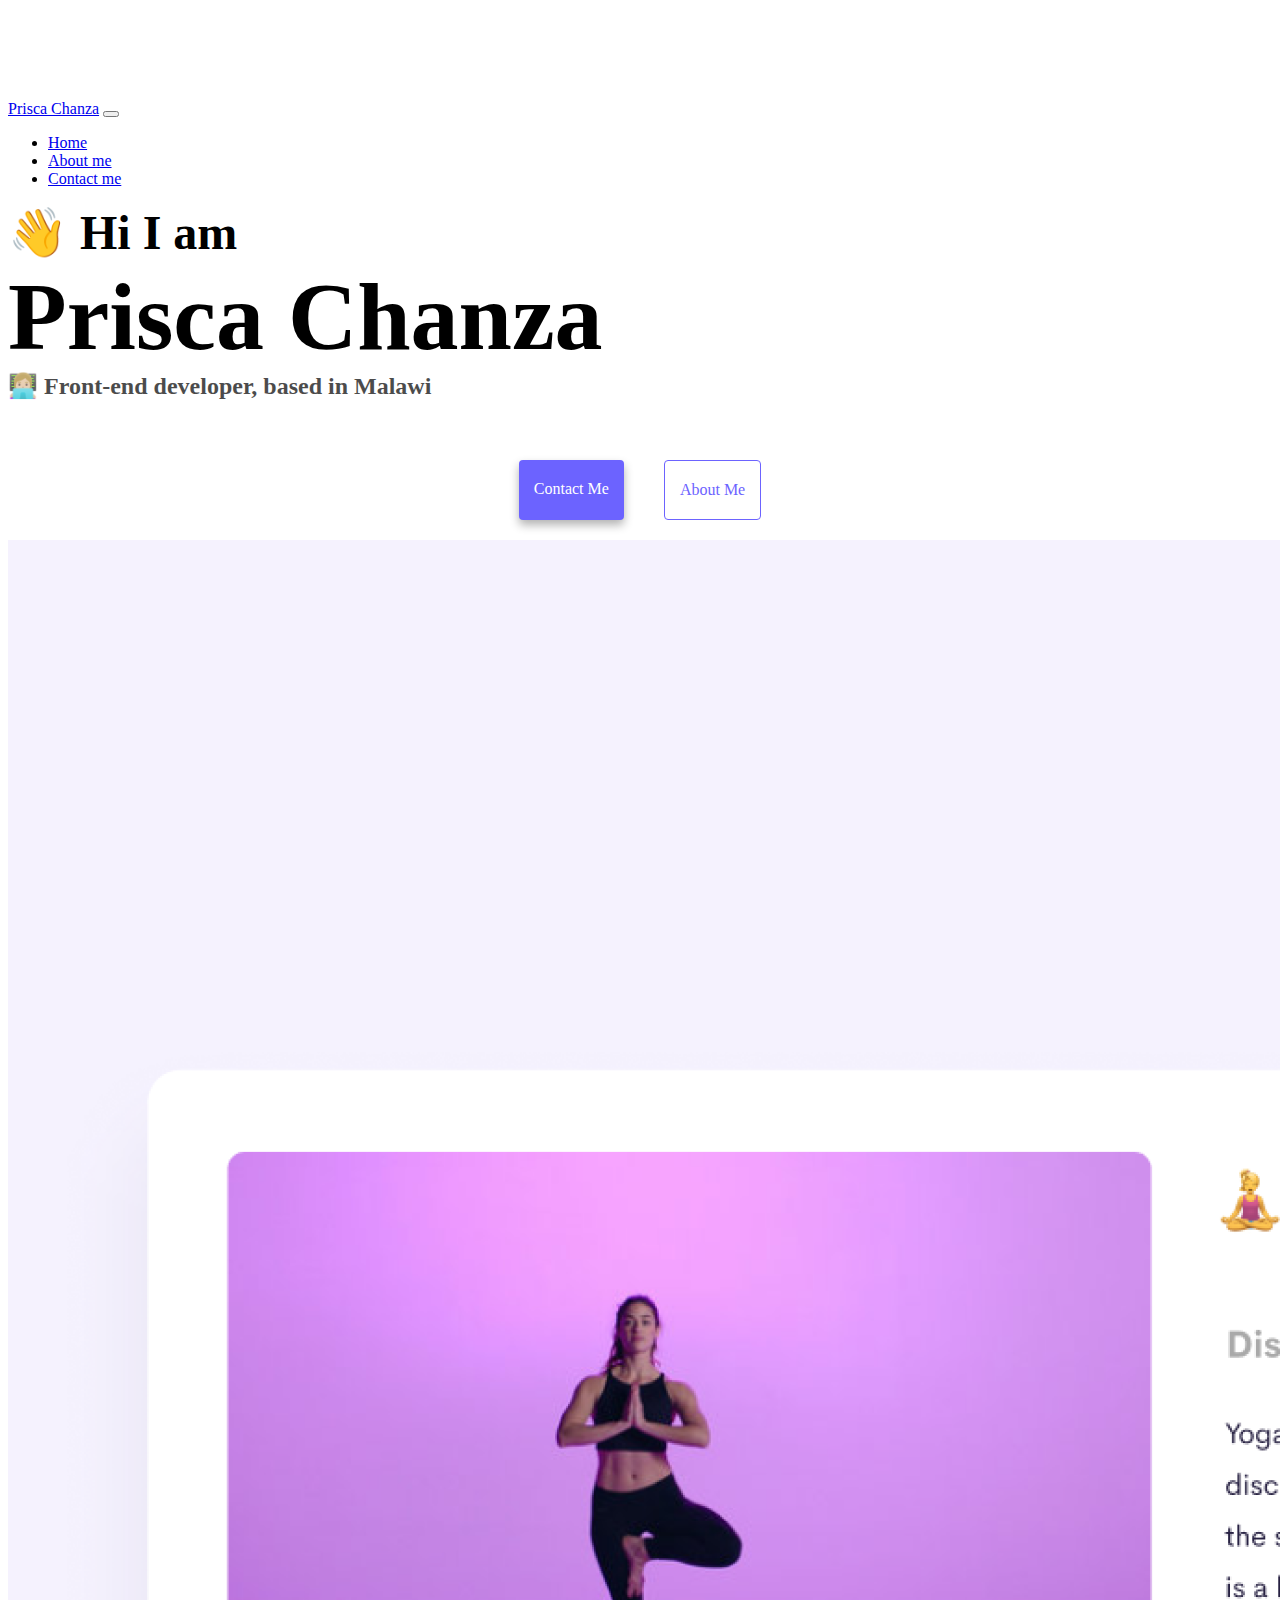
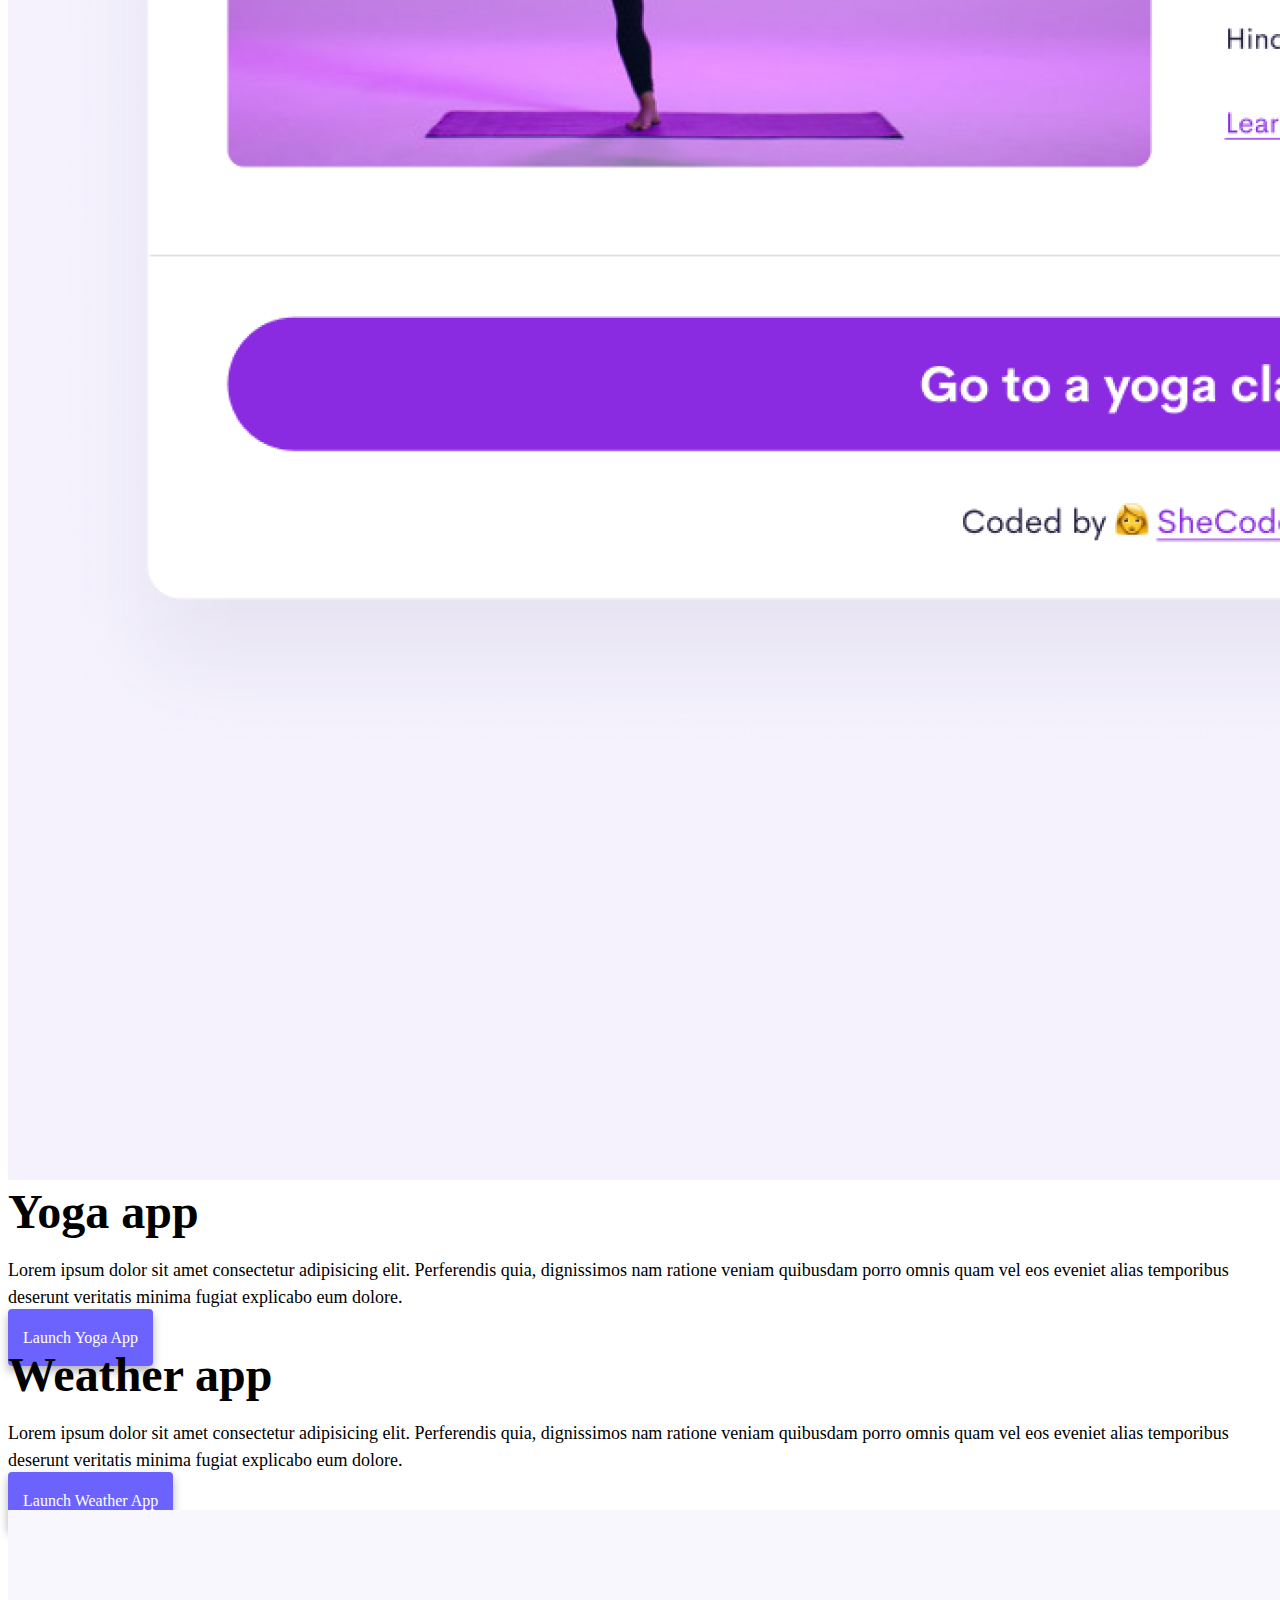
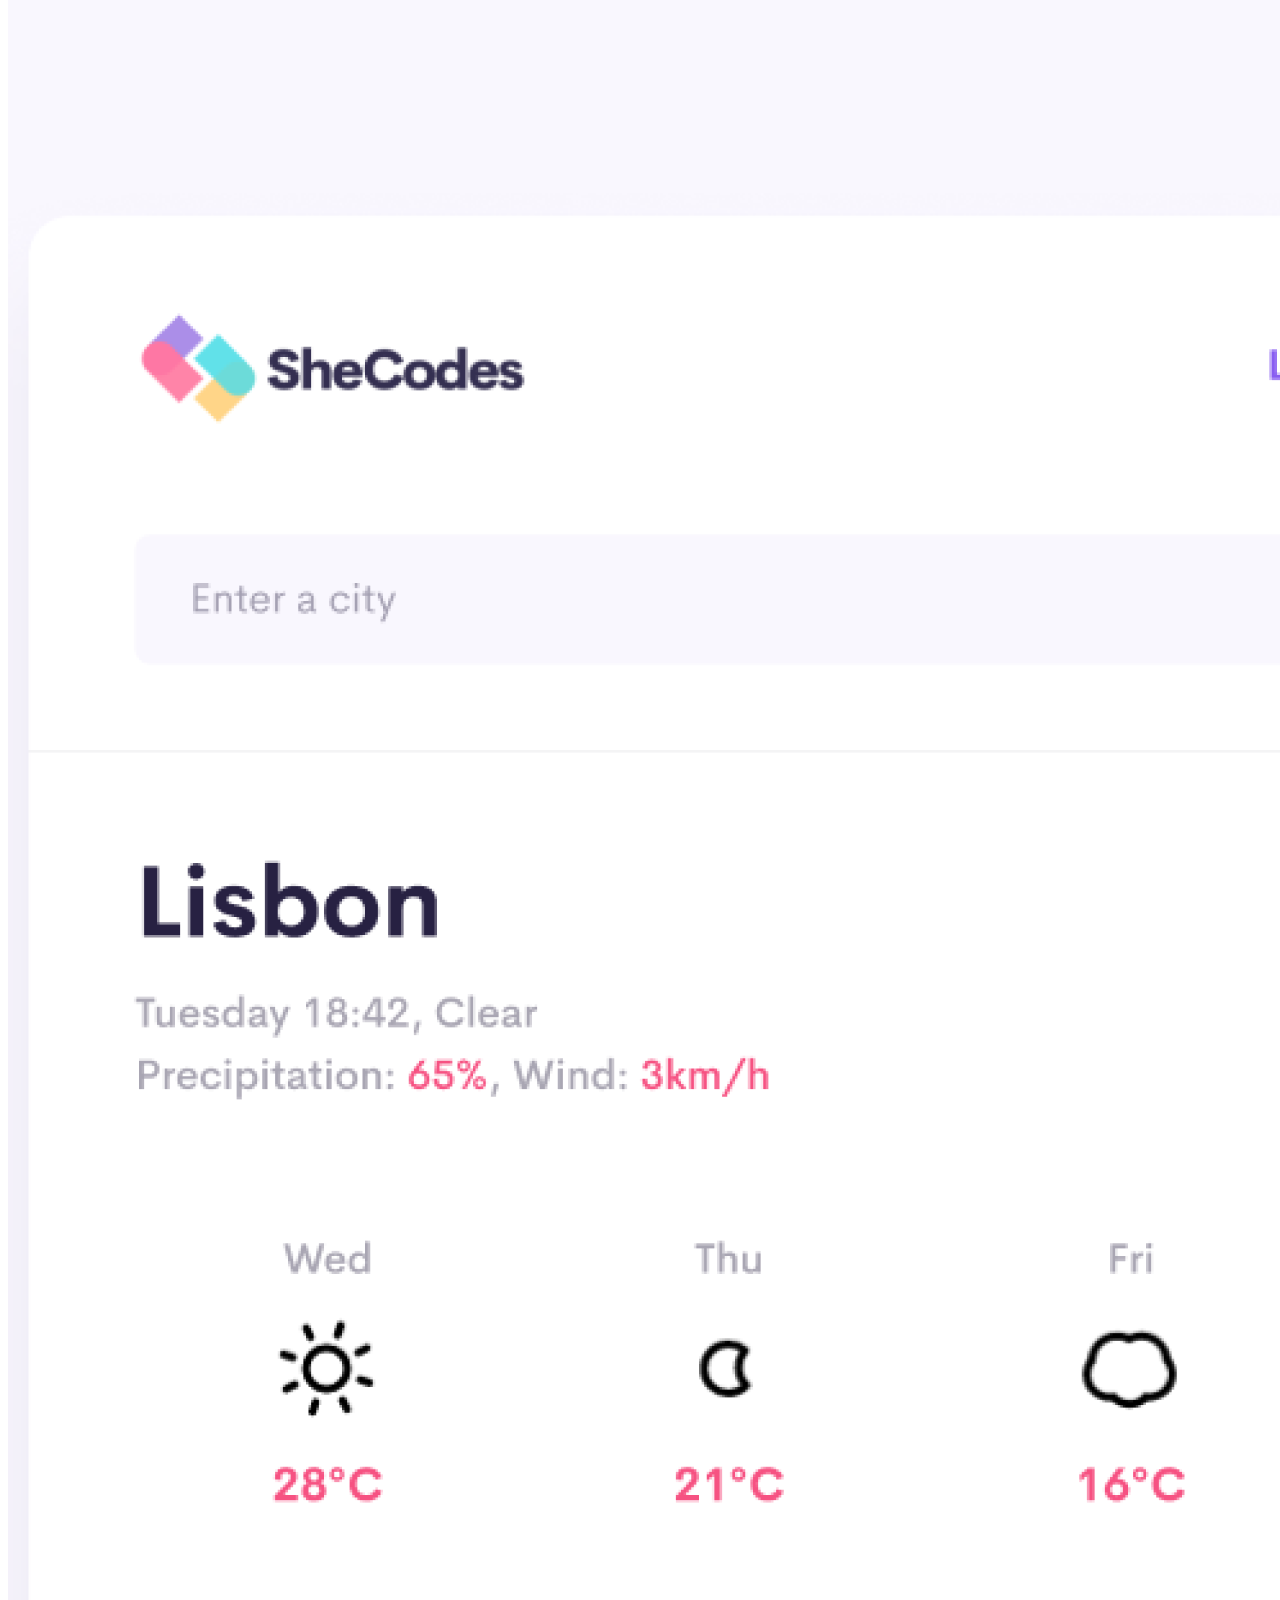
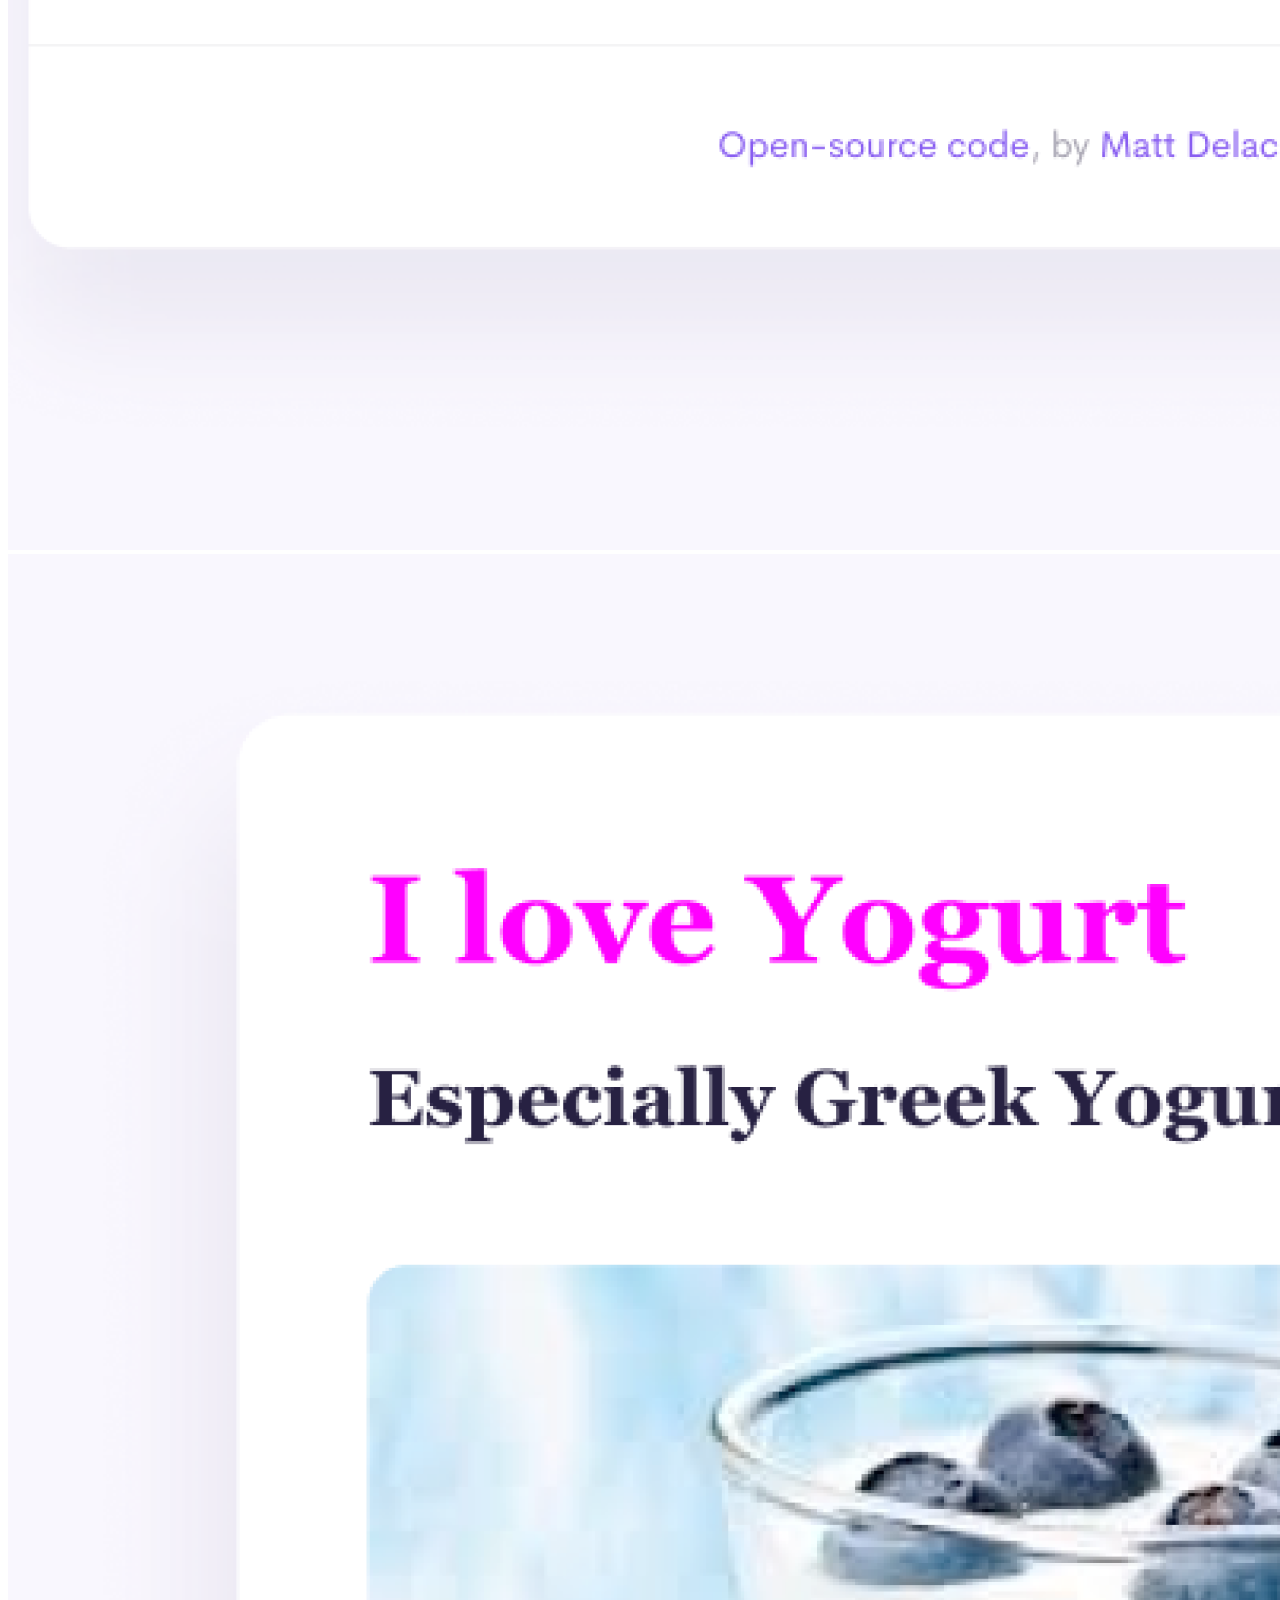
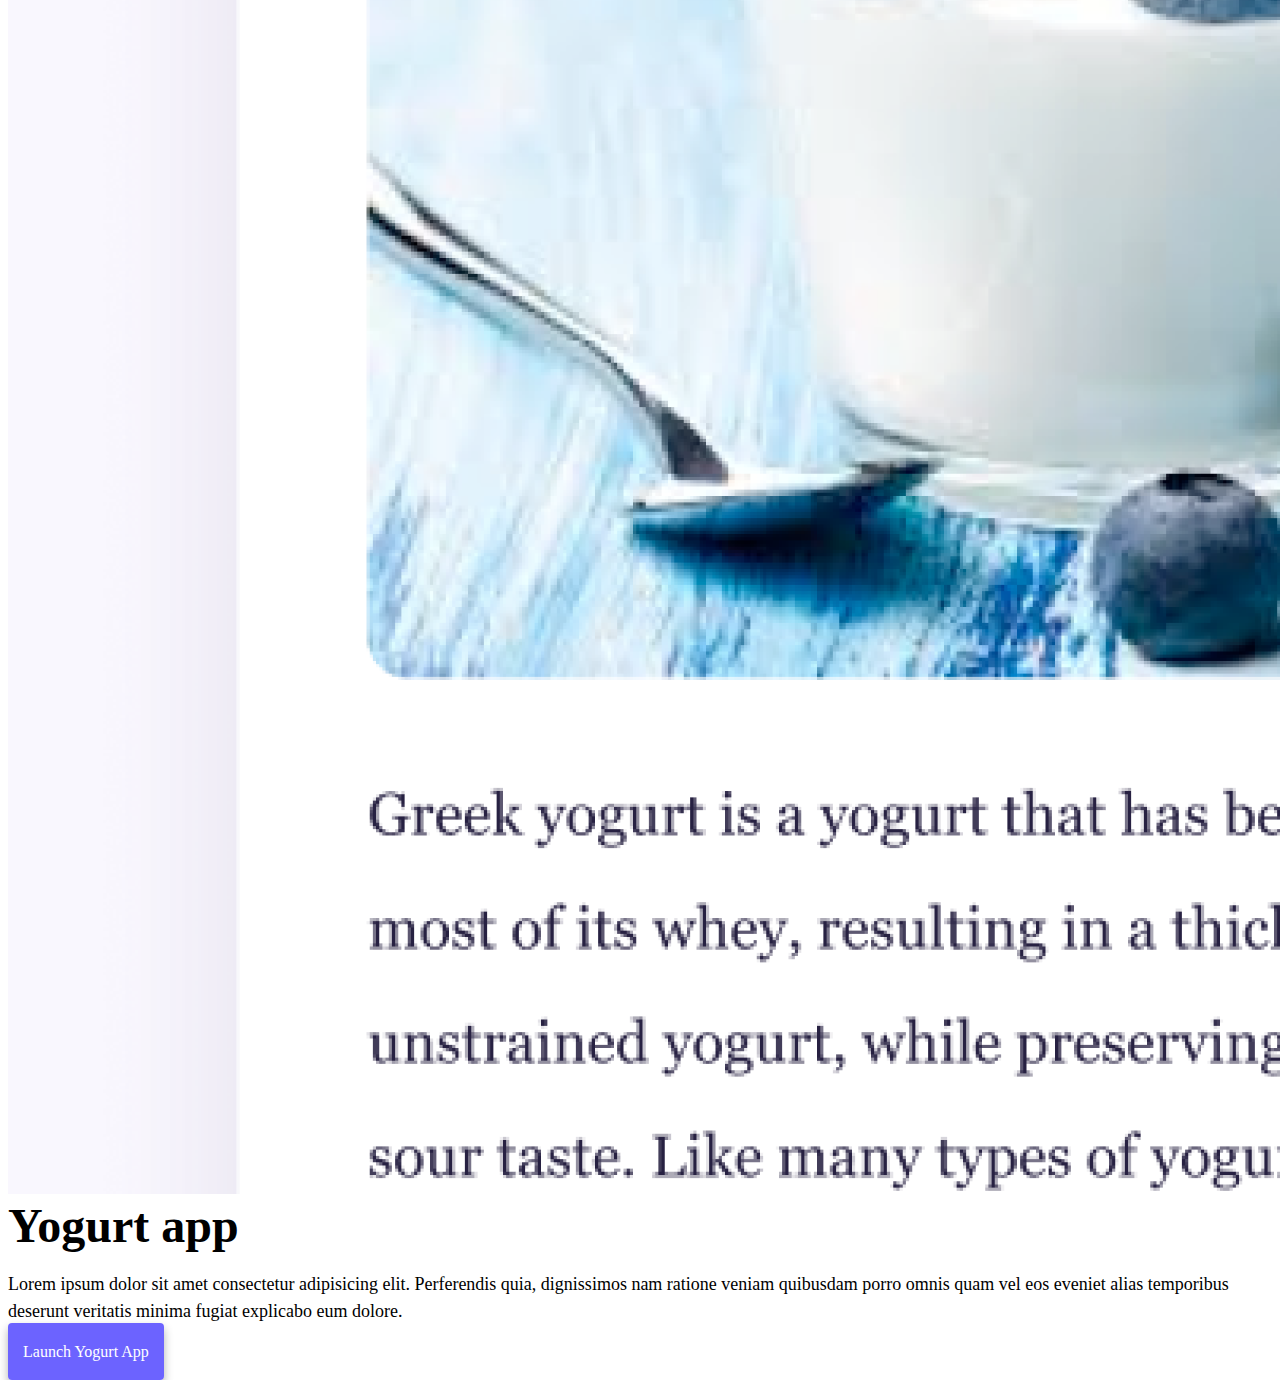
<file: index.html>
<!DOCTYPE html>
<html lang="en">
  <head>
    <meta charset="UTF-8" />
    <meta http-equiv="X-UA-Compatible" content="IE=edge" />
    <meta name="viewport" content="width=device-width, initial-scale=1.0" />
    <meta name="description" content="career web development experience of prisca Chanza">
    <title>about Prisca Chanza - Prisca-portfolio.com</title>
    <link
      href="https://cdn.jsdelivr.net/npm/bootstrap@5.0.0-beta2/dist/css/bootstrap.min.css"
      rel="stylesheet"
      integrity="sha384-BmbxuPwQa2lc/FVzBcNJ7UAyJxM6wuqIj61tLrc4wSX0szH/Ev+nYRRuWlolflfl"
      crossorigin="anonymous"
    />
    <script
      src="https://cdn.jsdelivr.net/npm/bootstrap@5.0.0-beta2/dist/js/bootstrap.bundle.min.js"
      integrity="sha384-b5kHyXgcpbZJO/tY9Ul7kGkf1S0CWuKcCD38l8YkeH8z8QjE0GmW1gYU5S9FOnJ0"
      crossorigin="anonymous"
    ></script>
    <link rel="stylesheet" href="style.css" />
  </head>
  <body>
    <nav class="navbar navbar-expand-lg navbar-light bg-light fixed-top">
      <div class="container">
        <a class="navbar-brand" href="index.html">Prisca Chanza</a>
        <button
          class="navbar-toggler"
          type="button"
          data-bs-toggle="collapse"
          data-bs-target="#navbarNav"
          aria-controls="navbarNav"
          aria-expanded="false"
          aria-label="Toggle navigation"
        >
          <span class="navbar-toggler-icon"></span>
        </button>
        <div class="collapse navbar-collapse" id="navbarNav">
          <ul class="navbar-nav">
            <li class="nav-item">
              <a class="nav-link active" aria-current="page" href="index.html"
                >Home</a
              >
            </li>
            <li class="nav-item">
              <a class="nav-link" href="about.html">About me</a>
            </li>
            <li class="nav-item">
              <a class="nav-link" href="about.html#contact">Contact me</a>
            </li>
          </ul>
        </div>
      </div>
    </nav>
    <h2 class="text-center">👋 Hi I am</h2>
    <h1 class="text-center" id="prisca-heading">Prisca Chanza</h1>
    <h3 class="text-center">👩🏼‍💻 Front-end developer, based in Malawi</h3>
    <div class="navigation-links mb-5">
      <a href="about.html#contact" class="primary-link" title="">Contact me</a>
      <a href="about.html" class="secondary-link" title="to know more about Prisca Chanza">About me</a>
    </div>
    <div class="container">
      <div class="row">
        <div class="col-md-6">
          <img src="images/yoga.png" alt="image of yoga app" class="img-fluid rounded" id="app-launch"/>
        </div>
        <div class="col-md-6">
          <h2 class="mb-3">Yoga app</h2>
          <p>
            Lorem ipsum dolor sit amet consectetur adipisicing elit. Perferendis
            quia, dignissimos nam ratione veniam quibusdam porro omnis quam vel
            eos eveniet alias temporibus deserunt veritatis minima fugiat
            explicabo eum dolore.
          </p>
          <div class="mt-5">
            <a href="#" class="primary-link" title="click here to launch Yoga app website">Launch Yoga App</a>
          </div>
        </div>
      </div>
      <div class="row mt-5">
        <div class="col-md-6">
          <h2 class="mb-3">Weather app</h2>
          <p>
            Lorem ipsum dolor sit amet consectetur adipisicing elit. Perferendis
            quia, dignissimos nam ratione veniam quibusdam porro omnis quam vel
            eos eveniet alias temporibus deserunt veritatis minima fugiat
            explicabo eum dolore.
          </p>
          <div class="mb-5 mt-5">
            <a href="#" class="primary-link" title="click here to launch weather app website">Launch Weather App</a>
          </div>
        </div>
        <div class="col-md-6">
          <img src="images/weather.png" alt="weather app photo" class="img-fluid rounded" id="app-launch"/>
        </div>
      </div>
      <div class="row mt-5">
        <div class="col-md-6">
          <img src="images/yogurt.png" alt="yogurt app photo" class="img-fluid rounded" id="app-launch"/>
        </div>
        <div class="col-md-6">
          <h2 class="mb-3">Yogurt app</h2>
          <p>
            Lorem ipsum dolor sit amet consectetur adipisicing elit. Perferendis
            quia, dignissimos nam ratione veniam quibusdam porro omnis quam vel
            eos eveniet alias temporibus deserunt veritatis minima fugiat
            explicabo eum dolore.
          </p>
          <div class="mt-5">
            <a href="#" class="primary-link" title="click here to launch yogurt app website">Launch Yogurt App</a>
          </div>
        </div>
      </div>
    </div>
  </body>
</html>
</file>
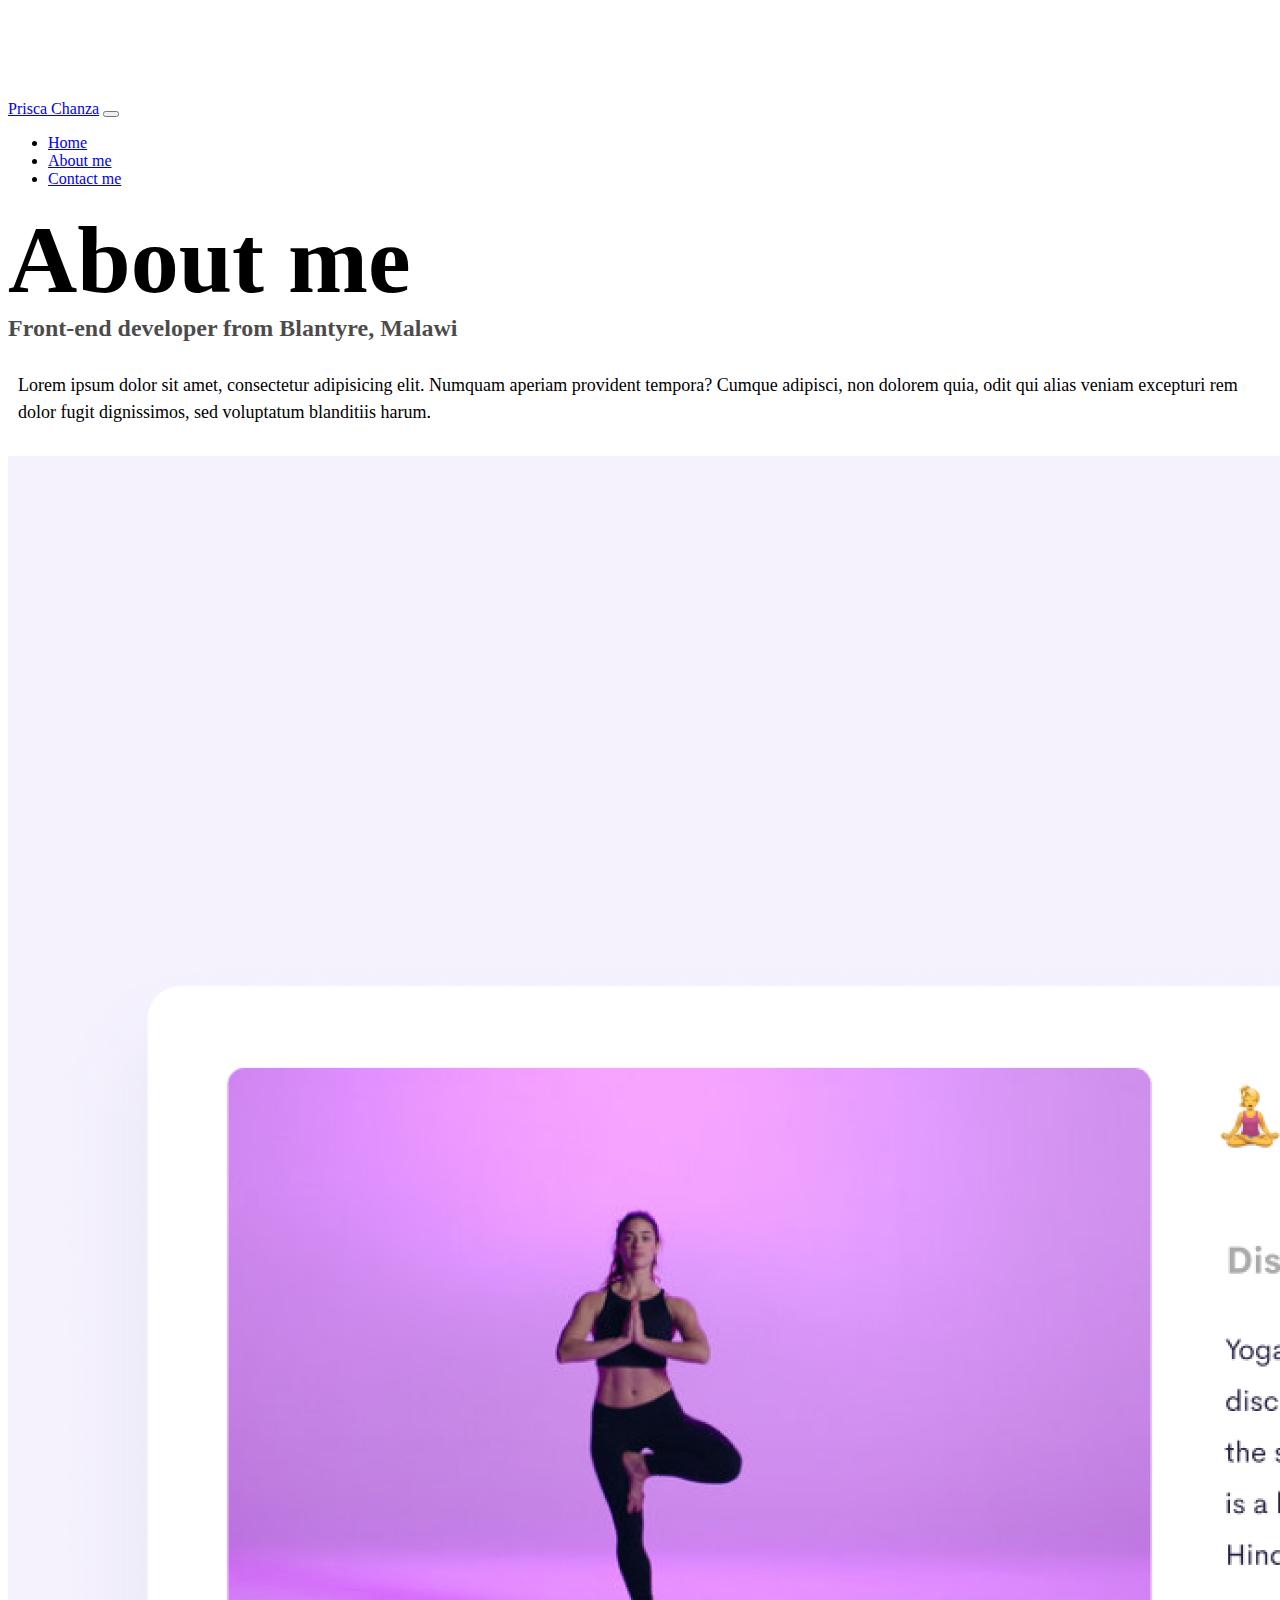
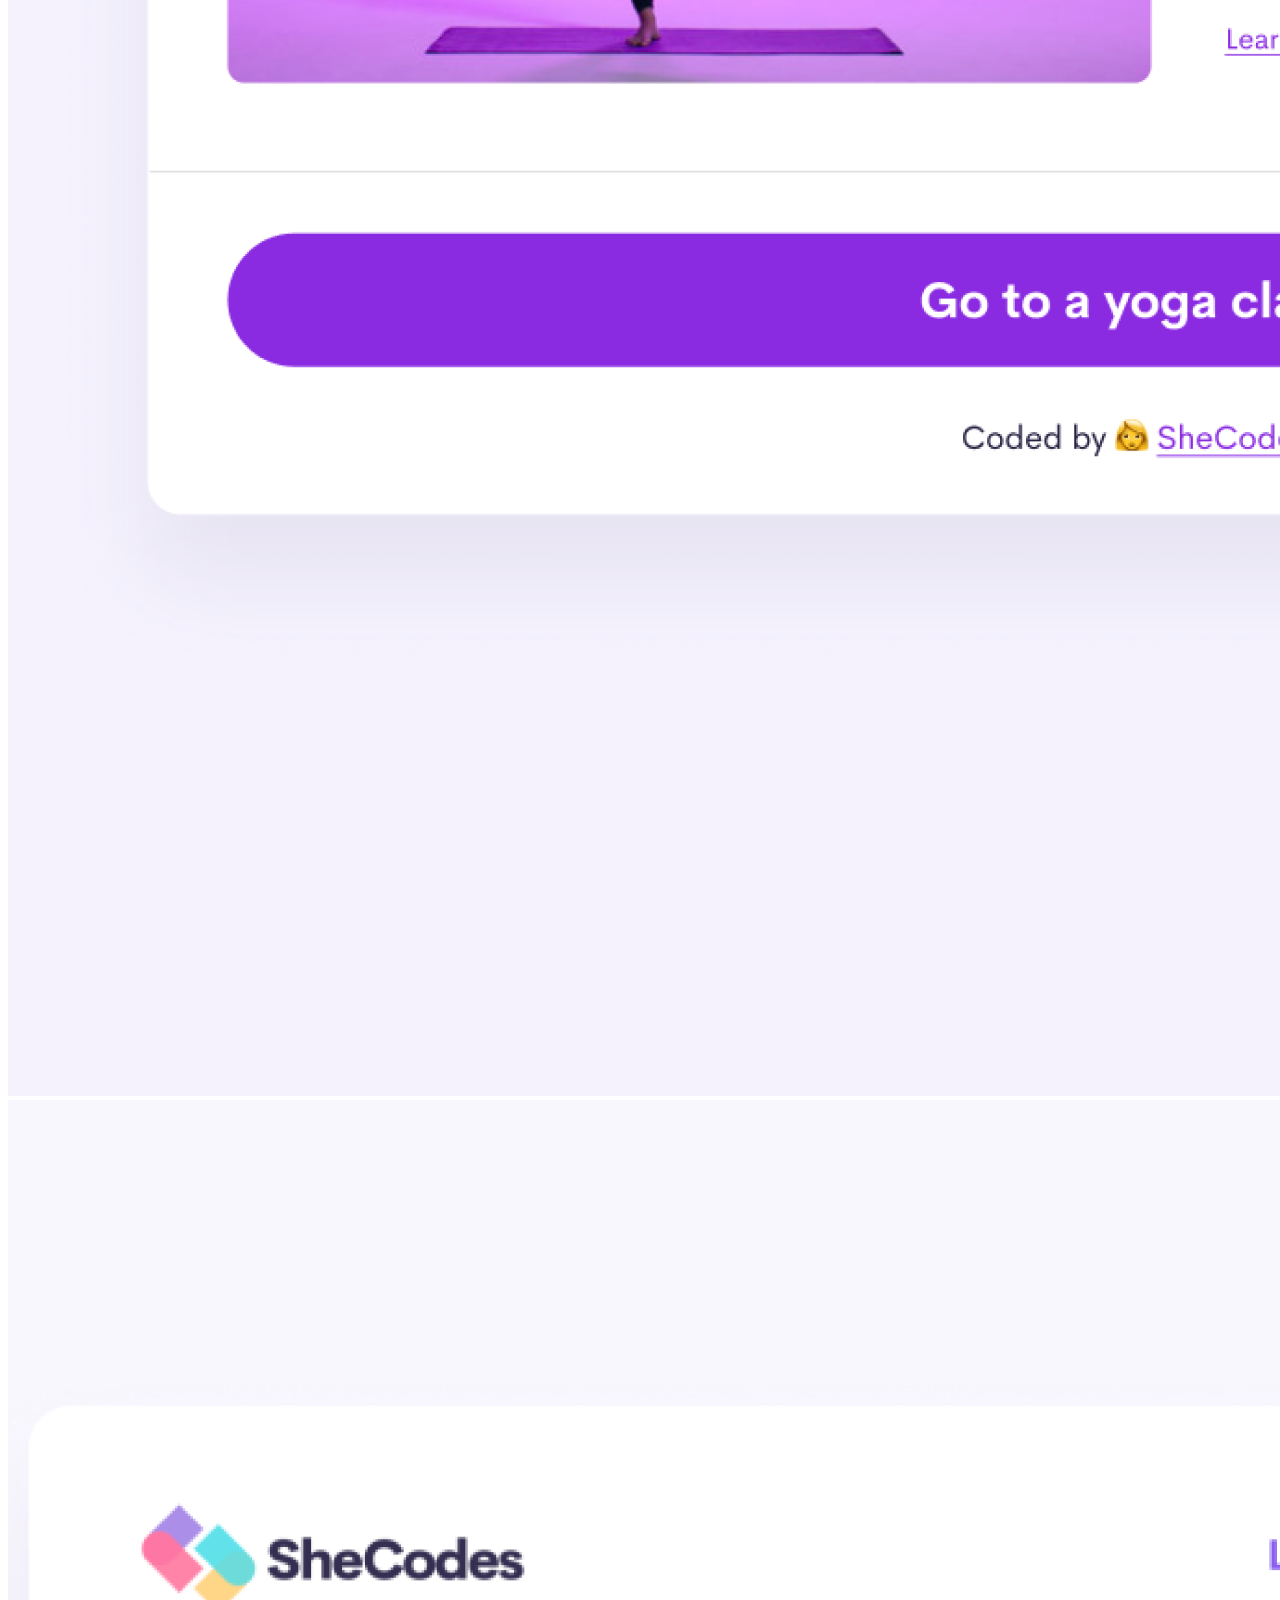
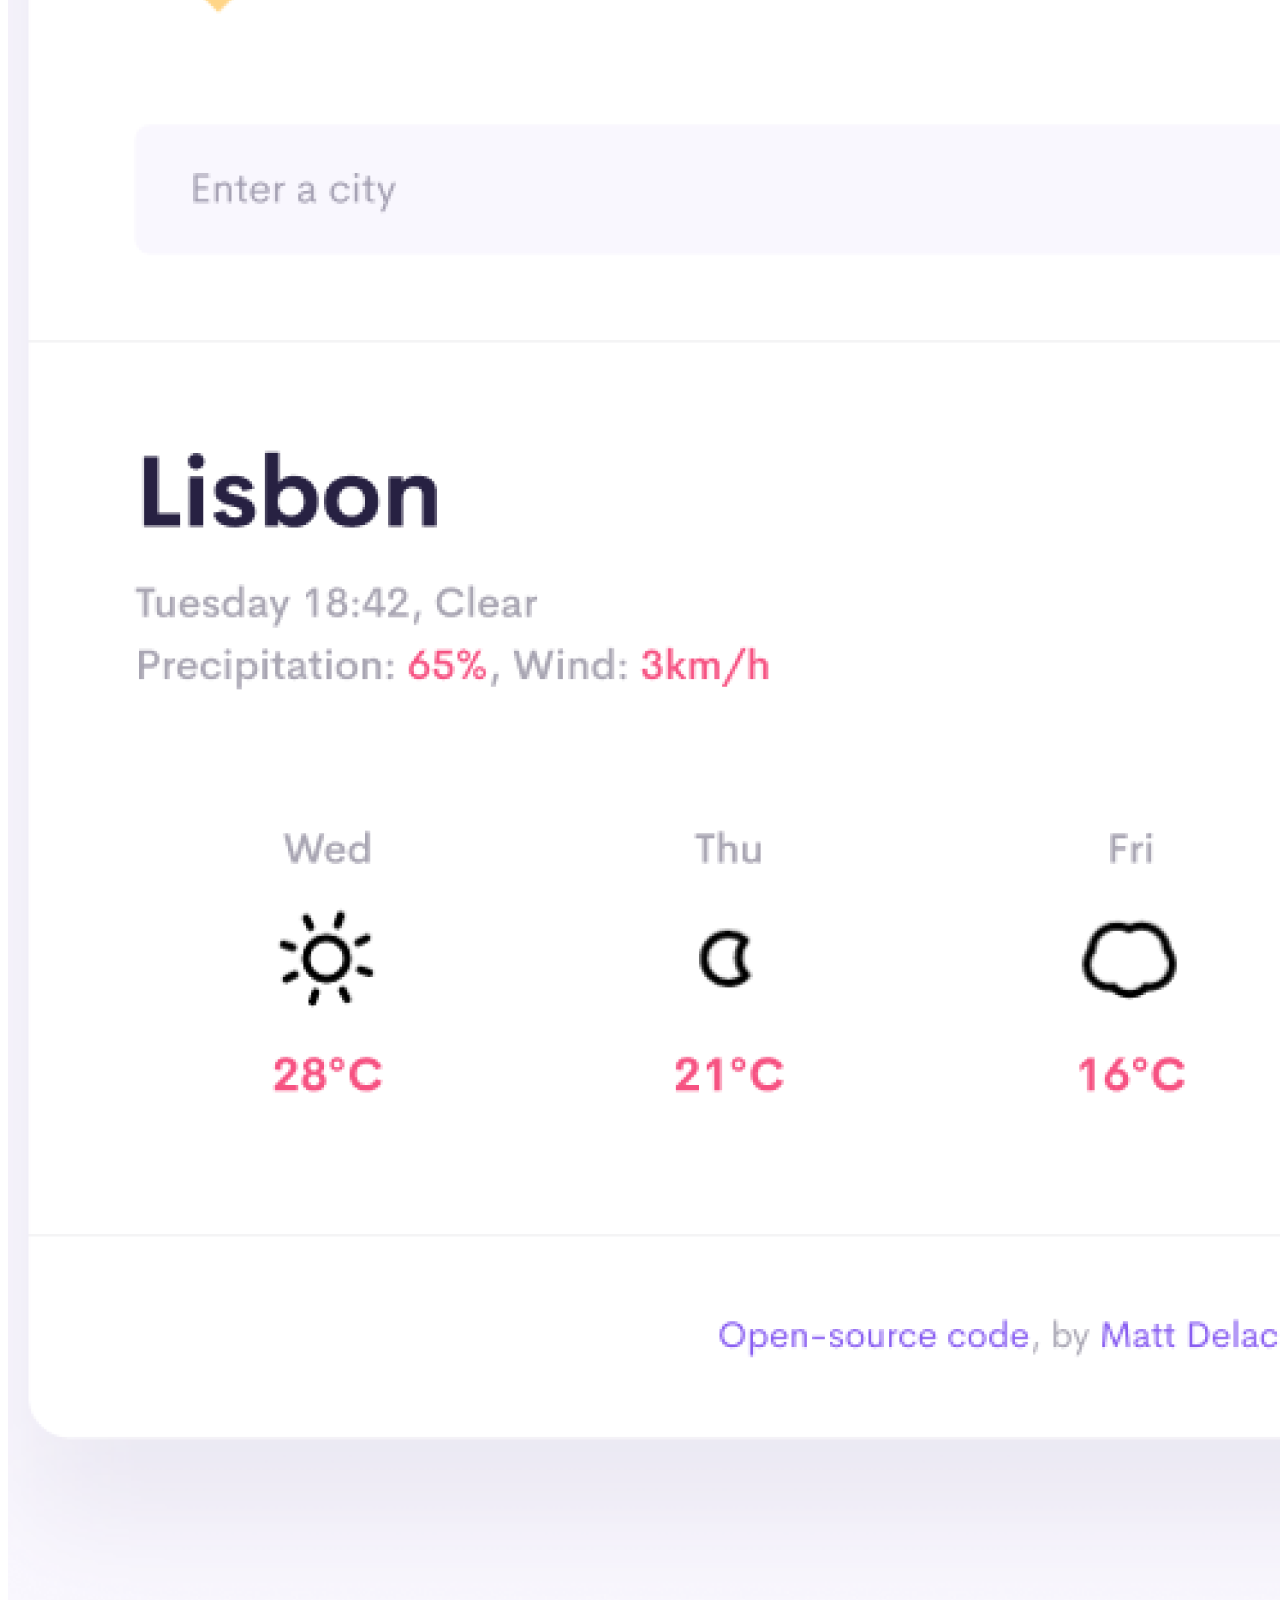
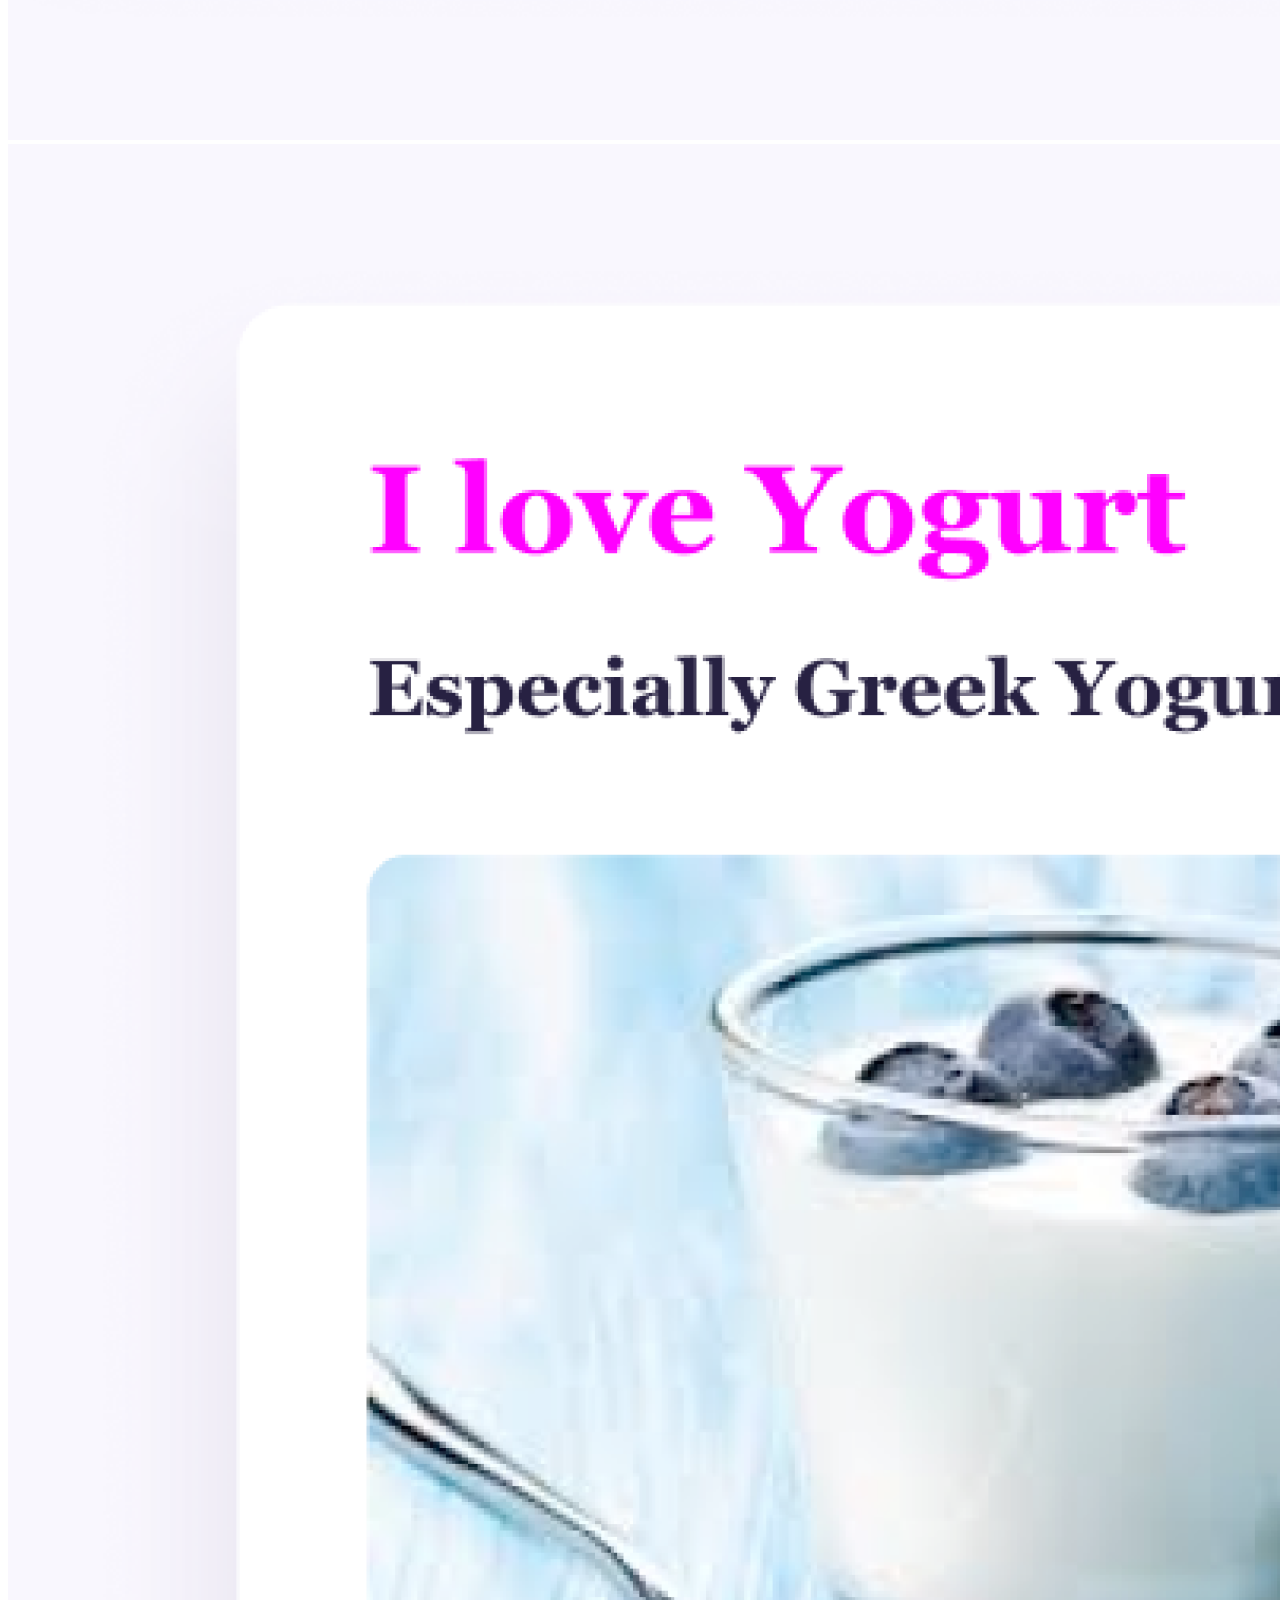
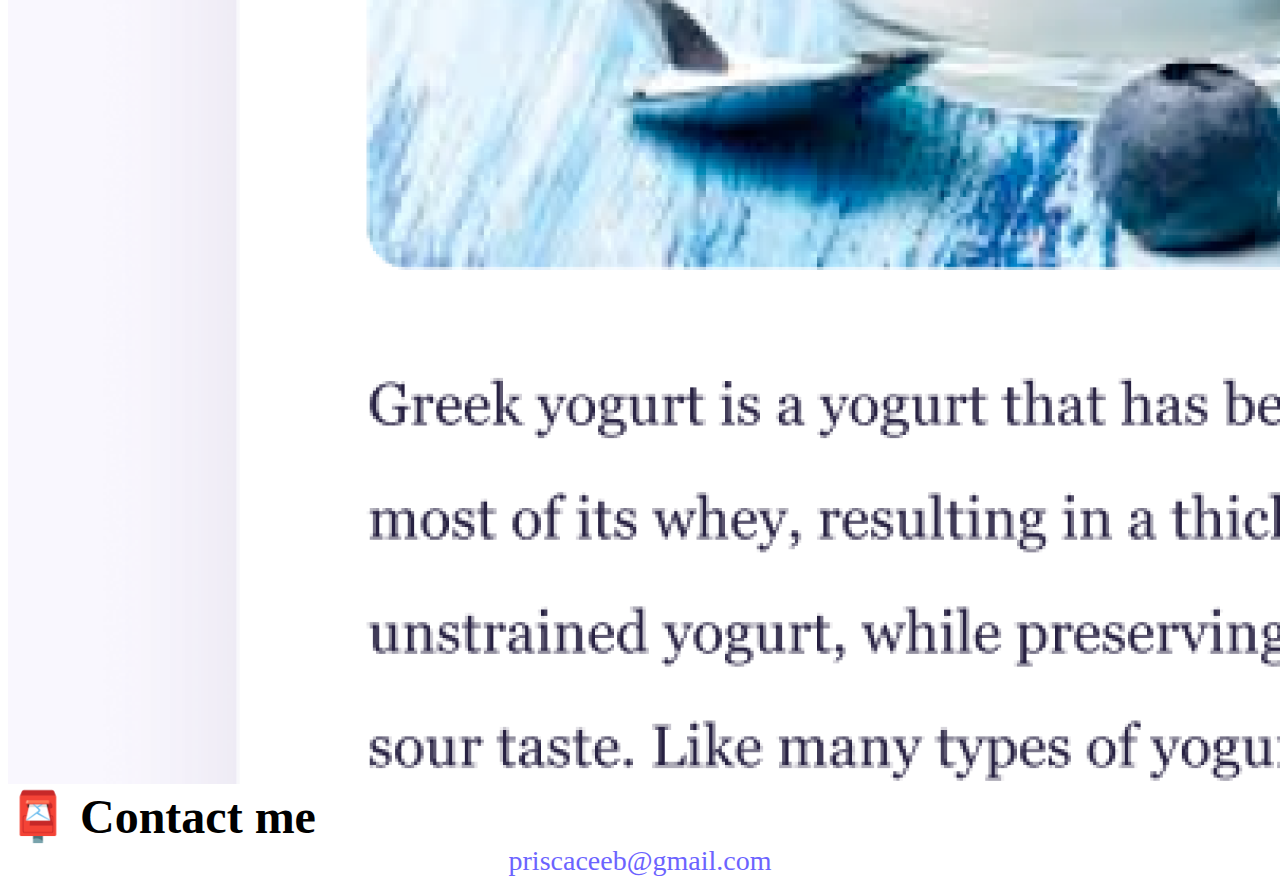
<file: about.html>
<!DOCTYPE html>
<html lang="en">
  <head>
    <meta charset="UTF-8" />
    <meta http-equiv="X-UA-Compatible" content="IE=edge" />
    <meta name="viewport" content="width=device-width, initial-scale=1.0" />
    <meta name="description" content="enjoy the web apps pictures designed and contact Prisca Chanza">
    <link
      href="https://cdn.jsdelivr.net/npm/bootstrap@5.0.0-beta2/dist/css/bootstrap.min.css"
      rel="stylesheet"
      integrity="sha384-BmbxuPwQa2lc/FVzBcNJ7UAyJxM6wuqIj61tLrc4wSX0szH/Ev+nYRRuWlolflfl"
      crossorigin="anonymous"
    />
    <script
      src="https://cdn.jsdelivr.net/npm/bootstrap@5.0.0-beta2/dist/js/bootstrap.bundle.min.js"
      integrity="sha384-b5kHyXgcpbZJO/tY9Ul7kGkf1S0CWuKcCD38l8YkeH8z8QjE0GmW1gYU5S9FOnJ0"
      crossorigin="anonymous"
    ></script>
    <link rel="stylesheet" href="style.css" />
    <title>About Prisca Chanza - Prisca-portfolio.com</title>
  </head>
  <body>
    <nav class="navbar navbar-expand-lg navbar-light bg-light fixed-top">
      <div class="container">
        <a class="navbar-brand" href="index.html">Prisca Chanza</a>
        <button
          class="navbar-toggler"
          type="button"
          data-bs-toggle="collapse"
          data-bs-target="#navbarNav"
          aria-controls="navbarNav"
          aria-expanded="false"
          aria-label="Toggle navigation"
        >
          <span class="navbar-toggler-icon"></span>
        </button>
        <div class="collapse navbar-collapse" id="navbarNav">
          <ul class="navbar-nav">
            <li class="nav-item">
              <a class="nav-link" aria-current="page" href="index.html" title="Home" >Home</a>
            </li>
            <li class="nav-item">
              <a class="nav-link active" href="about.html" title="about Prisca-portfolio">About me</a>
            </li>
            <li class="nav-item">
              <a class="nav-link" href="about.html#contact" title="contact me by email">Contact me</a>
            </li>
          </ul>
        </div>
      </div>
    </nav>
    <h1 class="text-center" id="about-me">About me</h1>
    <h3 class="text-center">Front-end developer from Blantyre, Malawi</h3>
    <div class="about-paragraphs text-center">
      <p>
        Lorem ipsum dolor sit amet, consectetur adipisicing elit. Numquam
        aperiam provident tempora? Cumque adipisci, non dolorem quia, odit qui
        alias veniam excepturi rem dolor fugit dignissimos, sed voluptatum
        blanditiis harum.
      </p>
    </div>
    <div class="container">
      <div class="row">
        <div class="col-sm-4">
          <img src="images/yoga.png" title="Yoga app website photo" class="img-fluid p-2 shadow rounded" />
        </div>
        <div class="col-sm-4">
          <img src="images/weather.png" title="Weather app website photo" class="img-fluid p-2 shadow rounded" />
        </div>
        <div class="col-sm-4">
          <img src="images/yogurt.png" title="Yogurt app website photo" class="img-fluid p-2 shadow rounded" />
        </div>
      </div>
    </div>
    <div id="contact" class="mt-5">
      <h2 class="text-center">📮 Contact me</h2>
      <a href="mailto:priscaceeb@gmail.com" class="email-link"
        title="contact me by email">priscaceeb@gmail.com</a
      >
    </div>
  </body>
</html>
</file>
<file: style.css>
:root {
  --primary-color: #6c63ff;
  --secondary-color: #f5f2fe;
  --box-shadow: 0 5px 10px rgba(0, 0, 0, 0.3);
}

body {
  margin-top: 100px;
}

h1,
h2,
h3 {
  margin: 0;
}

h1 {
  font-size: 96px;
}

h2 {
  font-size: 48px;
}

h3 {
  font-size: 24px;
  opacity: 0.7;
}

p {
  font-size: 18px;
  line-height: 1.5;
}

.navigation-links {
  display: flex;
  margin-top: 40px;
  justify-content: center;
}

.navigation-links a {
  margin: 20px;
}

.primary-link {
  border-radius: 4px;
  padding: 20px 15px;
  text-decoration: none;
  text-transform: capitalize;
  background: var(--primary-color);
  box-shadow: var(--box-shadow);
  color: white;
}

.secondary-link {
  border-radius: 4px;
  padding: 20px 15px;
  text-decoration: none;
  text-transform: capitalize;
  color: var(--primary-color);
  border: 1px solid var(--primary-color);
}

.homepage-link {
  color: var(--primary-color);
  text-align: center;
  display: block;
}

.about-paragraphs {
  margin: 30px 0;
}

.about-paragraphs p {
  margin: 10px;
}

.email-link {
  display: flex;
  justify-content: center;
  color: var(--primary-color);
  font-size: 28px;
  text-decoration: none;
}

.email-link:hover {
  text-decoration: underline;
}
@media (max-width: 576px) {
  #app-launch {
    display: none;
  }
  #about-me {
    font-size: 76px;
  }
  #prisca-heading {
    font-size: 56px;
  }
}
</file>
